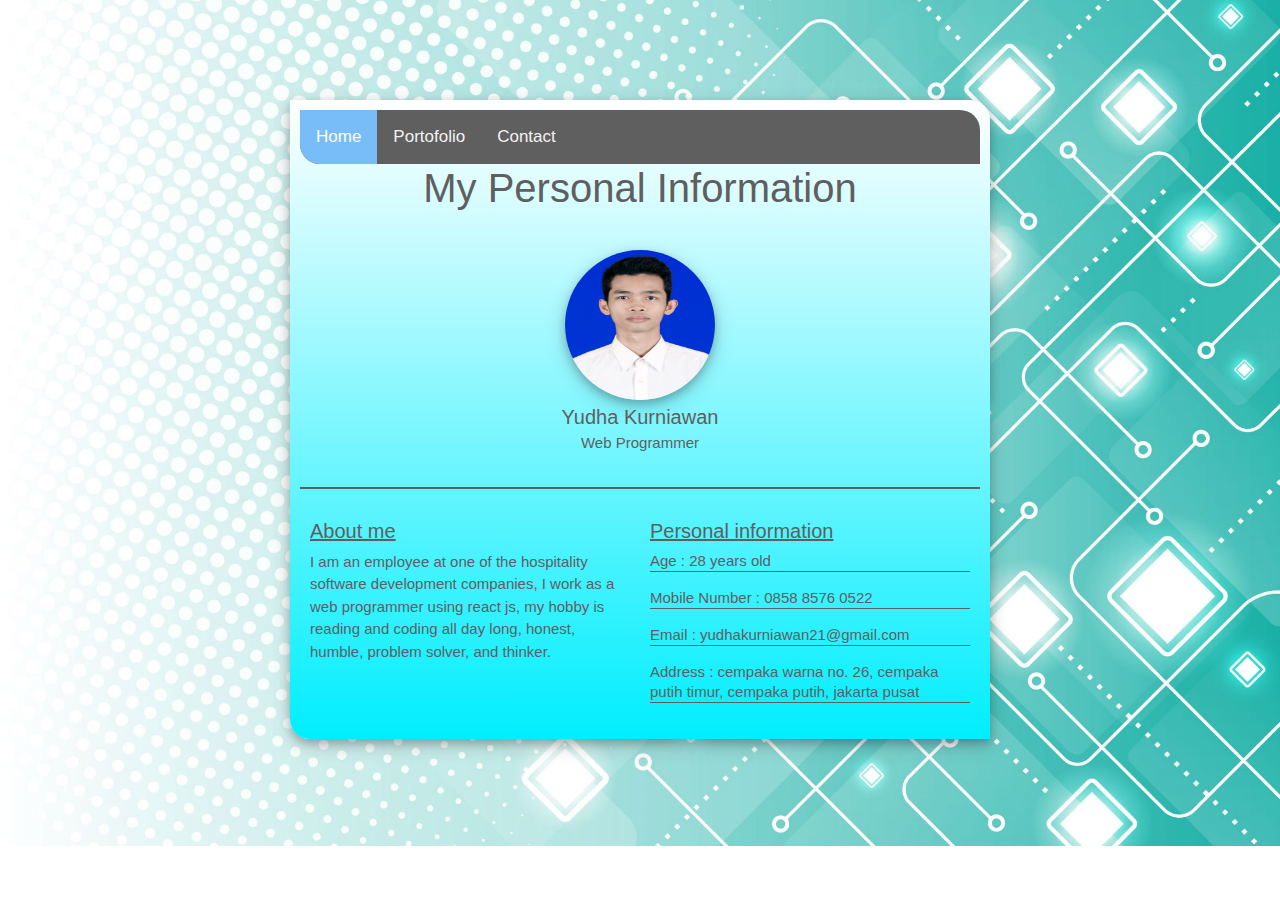
<file: index.html>
<!DOCTYPE html>
<html>
  <head>
    <meta name="viewport" content="width=device-width, initial-scale=1" />
    <title>Personal Information Website</title>
    <link rel="stylesheet" href="style.css" />
    <link
      rel="stylesheet"
      href="https://cdnjs.cloudflare.com/ajax/libs/font-awesome/4.7.0/css/font-awesome.min.css"
    />
    <link rel="stylesheet" href="./assets/css/bootstrap.css" />
  </head>
  <body>
    <div class="box">
      <div class="topnav" id="myTopnav">
        <a href="#home" class="active">Home</a>
        <a href="./potofolio.html">Portofolio</a>
        <a href="./contact.html">Contact</a>
        <a href="javascript:void(0);" class="icon" onclick="myFunction()">
          <i class="fa fa-bars"></i>
        </a>
      </div>
      <h1>My Personal Information</h1>
      <div class="image">
        <a href="#" data-toggle="tooltip" title="Click Please!">
          <img
            src="assets/photo.jpg"
            alt="my Picture"
            class="avatar"
            data-toggle="modal"
            data-target="#myModal"
          />
        </a>
        <h5>Yudha Kurniawan</h5>
        <h6>Web Programmer</h6>
      </div>
      <div class="content">
        <div class="content1">
          <h5>About me</h5>
          <p>
            I am an employee at one of the hospitality software development
            companies, I work as a web programmer using react js, my hobby is
            reading and coding all day long, honest, humble, problem solver, and
            thinker.
          </p>
        </div>
        <div class="content2">
          <h5>Personal information</h5>
          <p><span>Age : 28 years old</span></p>
          <p><span>Mobile Number : 0858 8576 0522</span></p>
          <p><span>Email : yudhakurniawan21@gmail.com</span></p>
          <p>
            <span>Address : </span>
            cempaka warna no. 26, cempaka putih timur, cempaka putih, jakarta
            pusat
          </p>
        </div>
      </div>
      <div class="sosial"></div>
    </div>
    <!-- The Modal -->
    <div class="modal" id="myModal">
      <div class="modal-dialog">
        <div class="modal-content">
          <!-- Modal Header -->
          <div class="modal-header">
            <h4 class="modal-title">Dont See too long...!</h4>
            <button type="button" class="close" data-dismiss="modal">
              &times;
            </button>
          </div>

          <!-- Modal body -->
          <div class="modal-body" style="text-align: center;">
            <img
              src="assets/photo.jpg"
              alt="my Picture"
              class="avatar"
              style="width:300px; height: 300px;"
            />
          </div>

          <!-- Modal footer -->
          <div class="modal-footer">
            <button type="button" class="btn btn-primary" data-dismiss="modal">
              Close
            </button>
          </div>
        </div>
      </div>
    </div>
  </body>
  <script src="./assets/jquery-3.4.1.js"></script>
  <script src="./assets/js/bootstrap.js"></script>
  <script>
    $(document).ready(function() {
      $('[data-toggle="tooltip"]').tooltip();
    });

    $("#myModal").on("shown.bs.modal", function() {
      $("#myInput").trigger("focus");
    });
    function myFunction() {
      var x = document.getElementById("myTopnav");
      if (x.className === "topnav") {
        x.className += " responsive";
      } else {
        x.className = "topnav";
      }
    }
  </script>
</html>
</file>
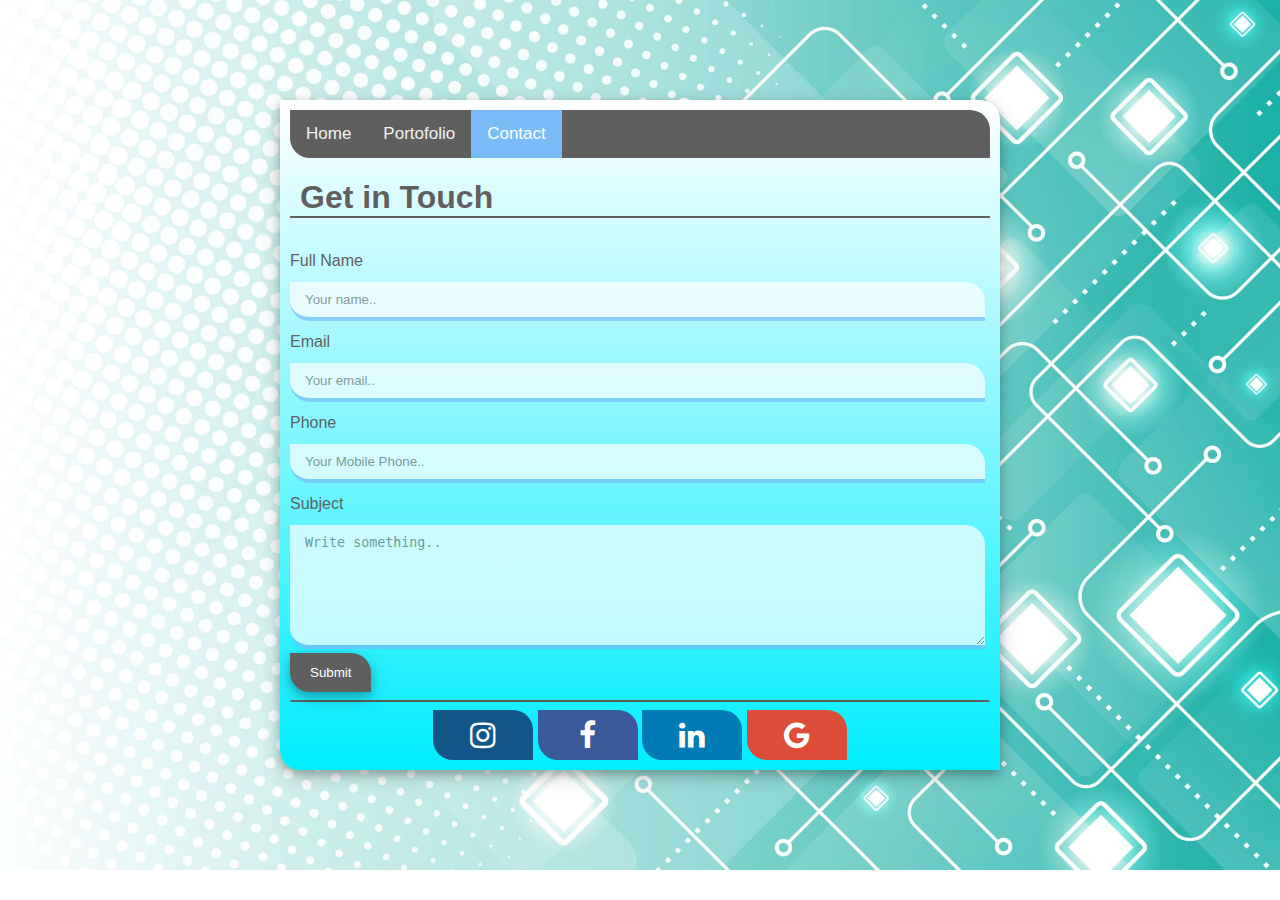
<file: contact.html>
<!DOCTYPE html>
<html lang="en">
  <head>
    <meta charset="UTF-8" />
    <meta name="viewport" content="width=device-width, initial-scale=1.0" />
    <meta http-equiv="X-UA-Compatible" content="ie=edge" />
    <title>Contact</title>
    <link rel="stylesheet" href="style.css" />
    <link
      rel="stylesheet"
      href="https://cdnjs.cloudflare.com/ajax/libs/font-awesome/4.7.0/css/font-awesome.min.css"
    />
  </head>
  <body>
    <div class="box_contact">
      <div class="topnav" id="myTopnav">
        <a href="./index.html">Home</a>
        <a href="./potofolio.html">Portofolio</a>
        <a href="#" class="active">Contact</a>
        <a href="javascript:void(0);" class="icon" onclick="myFunction()">
          <i class="fa fa-bars"></i>
        </a>
      </div>
      <h1>Get in Touch</h1>
      <div class="form">
        <form
          action="https://formspree.io/yudhakurniawan21@gmail.com"
          method="post"
        >
          <div class="row">
            <label for="fname">Full Name</label>
            <input
              type="text"
              id="fname"
              name="fullname"
              placeholder="Your name.."
            />
          </div>
          <div class="row">
            <label for="lname">Email</label>
            <input
              type="email"
              id="email"
              name="email"
              placeholder="Your email.."
            />
          </div>
          <div class="row">
            <label for="phone">Phone</label>
            <input
              type="number"
              id="phone"
              name="phone"
              placeholder="Your Mobile Phone.."
            />
          </div>
          <div class="row">
            <label for="fname">Subject</label>
            <textarea
              id="subject"
              name="subject"
              placeholder="Write something.."
              style="height:100px"
            ></textarea>
          </div>
          <div class="row">
            <input type="submit" value="Submit" />
          </div>
        </form>
      </div>
      <hr />
      <div class="sosial">
        <a href="#" class="fa fa-instagram"></a>
        <a href="#" class="fa fa-facebook"></a>
        <a href="#" class="fa fa-linkedin"></a>
        <a href="#" class="fa fa-google"></a>
      </div>
    </div>
  </body>
  <script>
    function myFunction() {
      var x = document.getElementById("myTopnav");
      if (x.className === "topnav") {
        x.className += " responsive";
      } else {
        x.className = "topnav";
      }
    }
  </script>
</html>
</file>
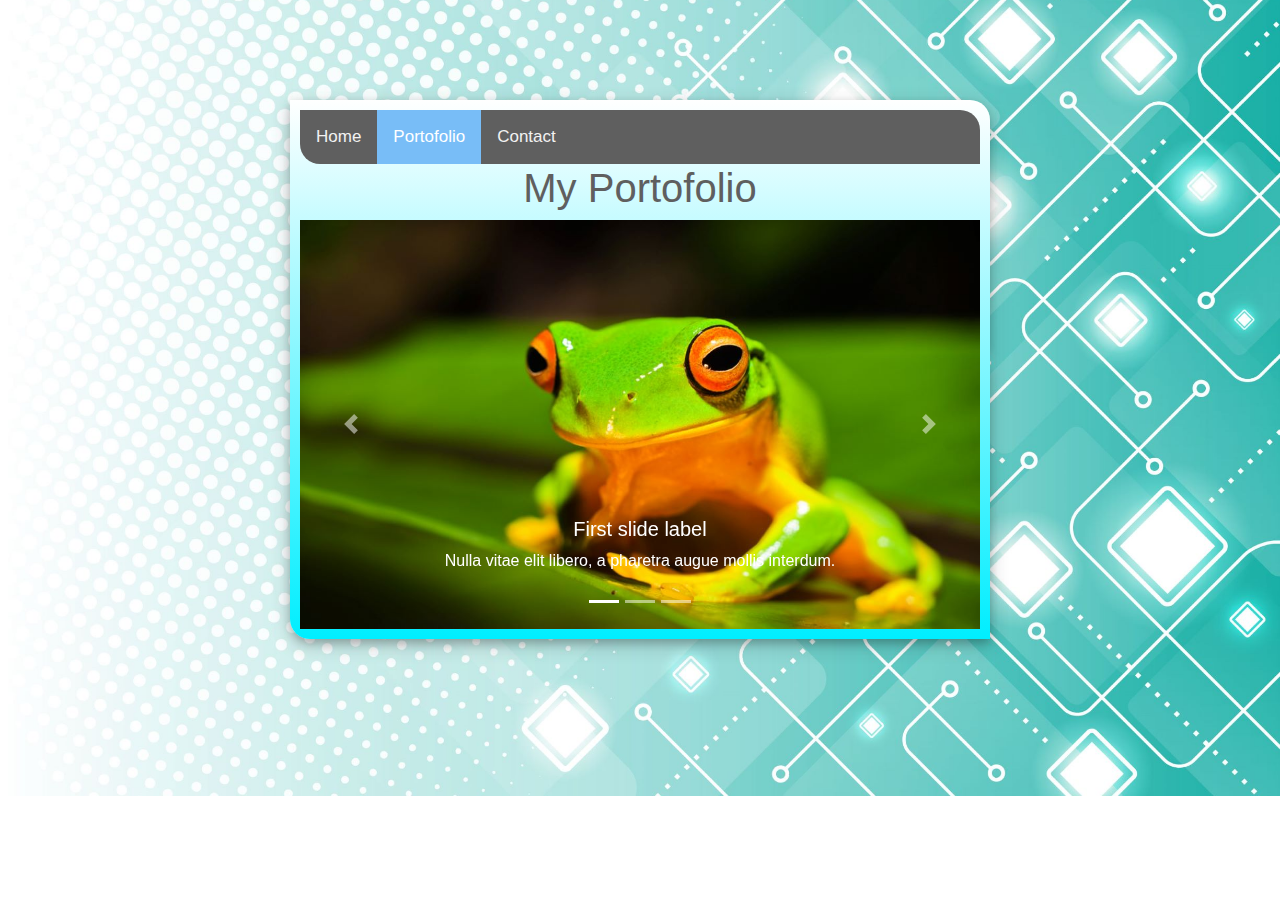
<file: potofolio.html>
<!DOCTYPE html>
<html>
  <head>
    <meta name="viewport" content="width=device-width, initial-scale=1" />
    <title>Personal Information Website</title>
    <link rel="stylesheet" href="style.css" />
    <link
      rel="stylesheet"
      href="https://cdnjs.cloudflare.com/ajax/libs/font-awesome/4.7.0/css/font-awesome.min.css"
    />
    <link rel="stylesheet" href="./assets/css/bootstrap.css" />
  </head>
  <body>
    <div class="box">
      <div class="topnav" id="myTopnav">
        <a href="./index.html">Home</a>
        <a href="#" class="active">Portofolio</a>
        <a href="./contact.html">Contact</a>
        <a href="javascript:void(0);" class="icon" onclick="myFunction()">
          <i class="fa fa-bars"></i>
        </a>
      </div>
      <h1>My Portofolio</h1>

      <div class="bd-example">
        <div
          id="carouselExampleCaptions"
          class="carousel slide"
          data-ride="carousel"
        >
          <ol class="carousel-indicators">
            <li
              data-target="#carouselExampleCaptions"
              data-slide-to="0"
              class="active"
            ></li>
            <li data-target="#carouselExampleCaptions" data-slide-to="1"></li>
            <li data-target="#carouselExampleCaptions" data-slide-to="2"></li>
          </ol>
          <div class="carousel-inner">
            <div class="carousel-item active">
              <img
                src="./assets/image/frog.jpg"
                class="d-block w-100"
                alt="..."
              />
              <div class="carousel-caption d-none d-md-block">
                <h5>First slide label</h5>
                <p>
                  Nulla vitae elit libero, a pharetra augue mollis interdum.
                </p>
              </div>
            </div>
            <div class="carousel-item">
              <img
                src="./assets/image/peacock.jpg"
                class="d-block w-100"
                alt="..."
              />
              <div class="carousel-caption d-none d-md-block">
                <h5>Second slide label</h5>
                <p>Lorem ipsum dolor sit amet, consectetur adipiscing elit.</p>
              </div>
            </div>
            <div class="carousel-item">
              <img
                src="./assets/image/bear.jpg"
                class="d-block w-100"
                alt="..."
              />
              <div class="carousel-caption d-none d-md-block">
                <h5>Third slide label</h5>
                <p>
                  Praesent commodo cursus magna, vel scelerisque nisl
                  consectetur.
                </p>
              </div>
            </div>
          </div>
          <a
            class="carousel-control-prev"
            href="#carouselExampleCaptions"
            role="button"
            data-slide="prev"
          >
            <span class="carousel-control-prev-icon" aria-hidden="true"></span>
            <span class="sr-only">Previous</span>
          </a>
          <a
            class="carousel-control-next"
            href="#carouselExampleCaptions"
            role="button"
            data-slide="next"
          >
            <span class="carousel-control-next-icon" aria-hidden="true"></span>
            <span class="sr-only">Next</span>
          </a>
        </div>
      </div>
    </div>
  </body>
  <script src="./assets/jquery-3.4.1.js"></script>
  <script src="./assets/js/bootstrap.js"></script>
  <script>
    function myFunction() {
      var x = document.getElementById("myTopnav");
      if (x.className === "topnav") {
        x.className += " responsive";
      } else {
        x.className = "topnav";
      }
    }
  </script>
</html>
</file>
<file: style.css>
/* * {
  box-sizing: border-box;
} */
body {
  font-family: "Lucida Sans", "Lucida Sans Regular", "Lucida Grande",
    "Lucida Sans Unicode", Geneva, Verdana, sans-serif;
  background-image: url("./assets/bg_image.jpg");
  height: 100%;
  background-position: center;
  background-repeat: no-repeat;
  background-size: cover;
}

.box {
  max-width: 700px;
  margin: 100px auto;
  background-image: linear-gradient(rgb(255, 255, 255), rgb(0, 238, 255));
  padding: 10px;
  border-radius: 0 20px 0 20px;
  color: #5f5f5f;
  box-shadow: 0 4px 8px 0 rgba(0, 0, 0, 0.2), 0 6px 20px 0 rgba(0, 0, 0, 0.19);
}
.box_contact {
  max-width: 700px;
  margin: 100px auto;
  background-image: linear-gradient(rgb(255, 255, 255), rgb(0, 238, 255));
  padding: 10px;
  border-radius: 0 20px 0 20px;
  color: #5f5f5f;
  box-shadow: 0 4px 8px 0 rgba(0, 0, 0, 0.2), 0 6px 20px 0 rgba(0, 0, 0, 0.19);
}

.box h1 {
  text-align: center;
  font-family: "Lucida Sans", "Lucida Sans Regular", "Lucida Grande",
    "Lucida Sans Unicode", Geneva, Verdana, sans-serif;
  /* box-shadow: 0 4px 8px 0 rgba(0, 0, 0, 0.2), 0 6px 20px 0 rgba(0, 0, 0, 0.19); */
  /* background-color: #fff;    */
}
.box_contact h1 {
  text-align: left;
  padding-left: 10px;
  font-family: "Lucida Sans", "Lucida Sans Regular", "Lucida Grande",
    "Lucida Sans Unicode", Geneva, Verdana, sans-serif;
  border-bottom: 2px solid #5f5f5f;
  /* box-shadow: 0 4px 8px 0 rgba(0, 0, 0, 0.2), 0 6px 20px 0 rgba(0, 0, 0, 0.19); */
}

hr {
  border: 1px solid #5f5f5f;
  border-radius: 0 20px 0 20px;
}
.image {
  width: 100%;
  height: auto;
  text-align: center;
  padding-top: 30px;
  padding-bottom: 30px;
  border-bottom: 2px solid #5f5f5f;
}

.avatar {
  vertical-align: middle;
  width: 150px;
  height: 150px;
  border-radius: 50%;
  box-shadow: 0 4px 8px 0 rgba(0, 0, 0, 0.2), 0 6px 20px 0 rgba(0, 0, 0, 0.19);
}

.topnav {
  overflow: hidden;
  background-color: #5f5f5f;
  border-radius: 0 20px 0 20px;
}

.topnav a {
  float: left;
  display: block;
  color: #f2f2f2;
  text-align: center;
  padding: 14px 16px;
  text-decoration: none;
  font-size: 17px;
}

.topnav a:hover {
  background-color: #78bdf7;
  color: white;
}

.topnav a.active {
  background-color: #78bdf7;
  color: white;
}

.topnav .icon {
  display: none;
}

.content {
  display: flex;
  flex-wrap: nowrap;
  /* text-align: center; */
  font-family: "Lucida Sans", "Lucida Sans Regular", "Lucida Grande",
    "Lucida Sans Unicode", Geneva, Verdana, sans-serif;
  padding-top: 20px;
}
.content .content1 {
  width: 50%;
  margin: 10px;
}
.content .content2 {
  width: 50%;
  margin: 10px;
}
.content h5 {
  font-size: 20px;
  text-decoration: underline;
}
.image h5 {
  font-size: 20px;
  margin: 5px auto;
}
.image h6 {
  font-size: 15px;
  margin: 5px auto;
}
.content p {
  font-size: 15px;
}

.content2 p {
  border-bottom: 1px solid #5f5f5f;
  line-height: 20px;
}

.sosial {
  text-align: center;
}

.sosial .fa {
  /* padding: 10px; */
  font-size: 30px;
  width: 100px;
  height: 40px;
  text-align: center;
  text-decoration: none;
  /* margin: 10px 2px; */
  border-radius: 0 20px 0 20px;
  padding-top: 10px;
}
.fa:hover {
  opacity: 0.7;
}

.fa-linkedin {
  background: #007bb5;
  color: white;
}
.fa-google {
  background: #dd4b39;
  color: white;
}
.fa-facebook {
  background: #3b5998;
  color: white;
}
.fa-instagram {
  background: #125688;
  color: white;
}

/* .form {
  border-radius: 5px;
  background-color: #f2f2f2;
  padding: 20px;
} */

input[type="text"],
input[type="email"],
input[type="number"],
select,
textarea {
  background: white;
  opacity: 0.7;
  width: 95%;
  padding: 10px 15px;
  border: none;
  border-radius: 0 20px 0 20px;
  border-bottom: 4px solid rgb(120, 189, 247);
  resize: vertical;
}

label {
  padding: 12px 12px 12px 0;
  display: inline-block;
}

.row:after {
  content: "";
  display: table;
  clear: both;
}
input[type="submit"] {
  background-color: #5f5f5f;
  color: white;
  padding: 12px 20px;
  border: none;
  border-radius: 0 20px 0 20px;
  cursor: pointer;
  float: left;
  box-shadow: 0 4px 8px 0 rgba(0, 0, 0, 0.2), 0 6px 20px 0 rgba(0, 0, 0, 0.19);
}

input[type="submit"]:hover {
  background-color: #78bdf7;
}

@media screen and (max-width: 600px) {
  .col-25,
  .col-75,
  input[type="submit"] {
    width: 100%;
    margin-top: 0;
  }
}

@media screen and (max-width: 600px) {
  .topnav a:not(:first-child) {
    display: none;
  }
  .topnav a.icon {
    float: right;
    display: block;
  }
}

@media screen and (max-width: 600px) {
  .topnav.responsive {
    position: relative;
  }
  .topnav.responsive .icon {
    position: absolute;
    right: 0;
    top: 0;
  }
  .topnav.responsive a {
    float: none;
    display: block;
    text-align: left;
  }
}
</file>
